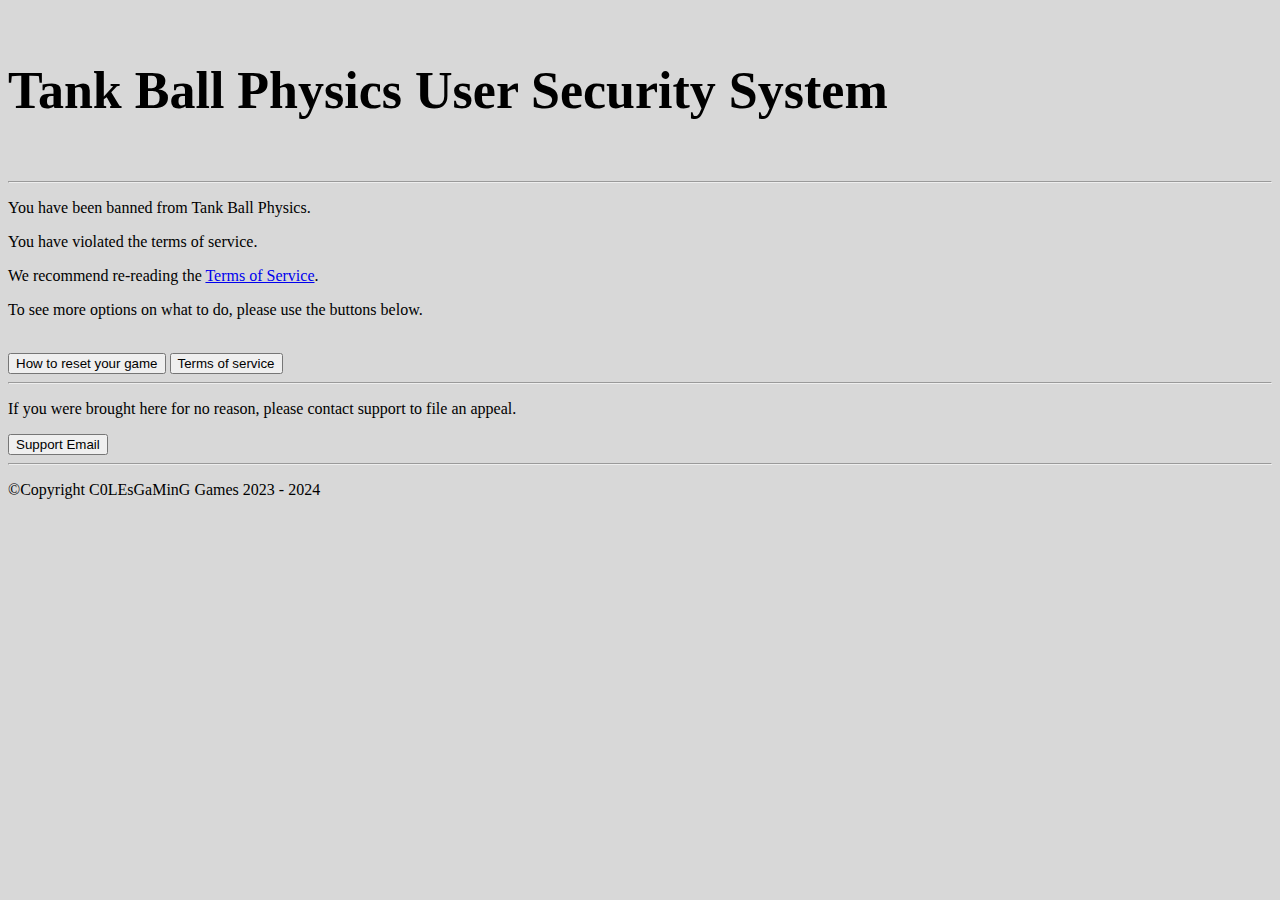
<file: ban.html>
<body style="background-color: rgb(216, 216, 216);">
<style>
    h1 {font-size: 52px;}
</style>
<br>
<h1>Tank Ball Physics User Security System</h1><br><hr>
<p>You have been banned from Tank Ball Physics.</p>
<p>You have violated the terms of service.</p>
<p>We recommend re-reading the <a href="https://c0lesgamingdev.github.io/tbptos/">Terms of Service</a>.</p>
<p>To see more options on what to do, please use the buttons below.</p><br>
<div class="appealoptions">
    <a href="https://www.youtube.com/watch?v=z3U0C205VPo"><button>How to reset your game</button></a>
    <a href="https://c0lesgamingdev.github.io/tbptos/"><button>Terms of service</button></a>
</div>
<hr>
<p>If you were brought here for no reason, please contact support to file an appeal.</p>
<a href="mailto://tankballphysics@gmail.com"><button>Support Email</button></a><hr>
<p>©Copyright C0LEsGaMinG Games 2023 - 2024</p>
</file>
